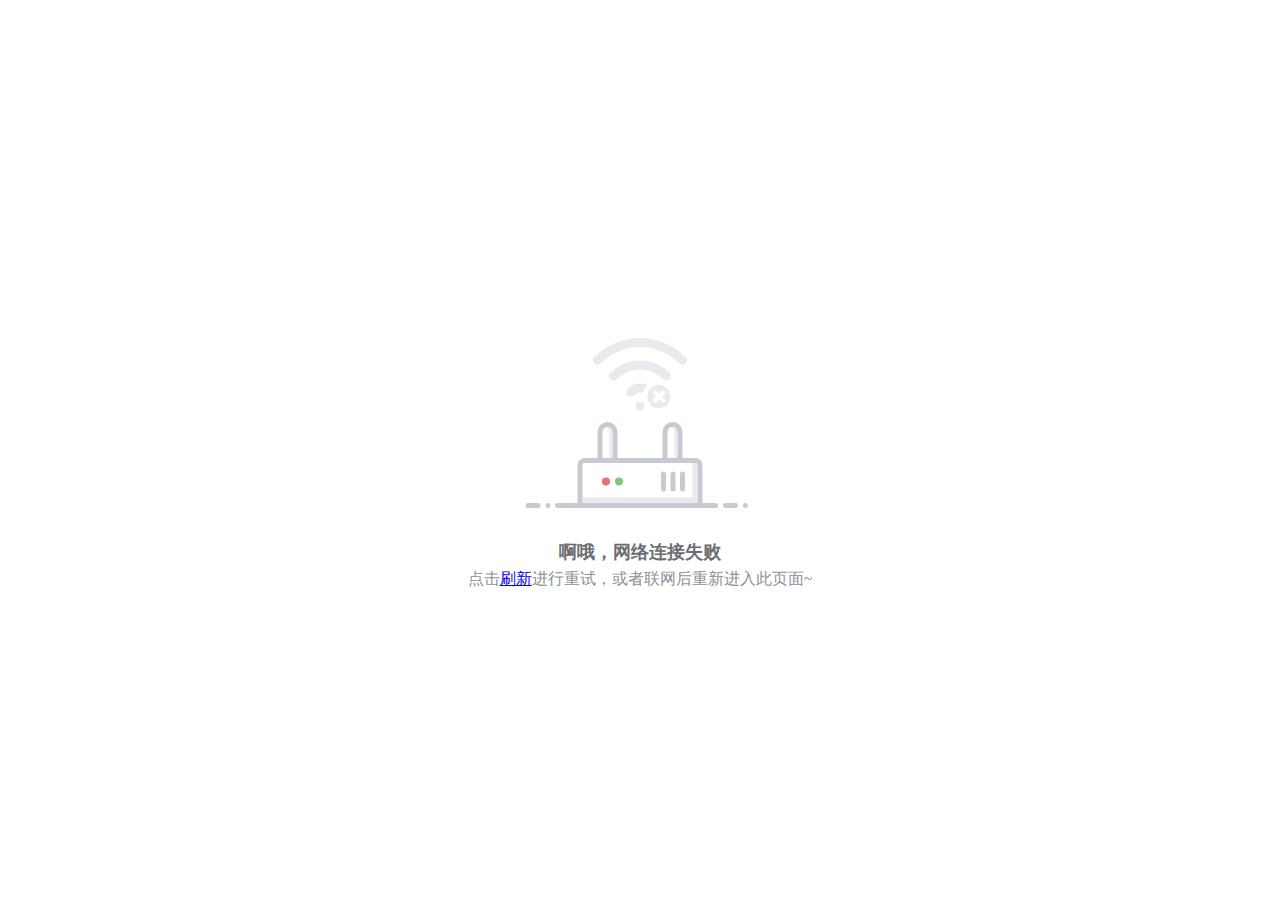
<file: offline.html>
<!DOCTYPE html>
<html>
<head>
	<meta charset="utf-8"/>
		<title>手机科技频道_手机新浪网</title>
	  <meta name="keywords" content="科技,手机科技,科技频道,科技新闻,科技动态,科学技术,新浪科技" />
	  <meta name="description" content="手机新浪网科技频道，二十四小时滚动报道IT业界信息；提供电信、互联网及大众科技的最新新闻，手机、数码、笔记本、家电资讯一网打尽！新浪科技触屏版 - tech.sina.cn" />
		<meta name="viewport" content="width=device-width,initial-scale=1,maximum-scale=1,minimum-scale=1,user-scalable=no,minimal-ui">
    <!-- <meta name="apple-mobile-web-app-capable" content="yes" />   -->
    <meta name="author" content="sina_mobile">
	  <meta content="always" name="referrer">
    <meta name="format-detection" content="telephone=no">
	  <meta name="apple-mobile-web-app-title" content="新浪移动_手机新浪网">
    <link rel="apple-touch-icon-precomposed" href="https://mjs.sinaimg.cn/wap/online/public/images/addToHome/sina_114x114_v1.png">
    <style>
      html, body, div, h1, p { margin: 0; padding: 0; }
      html, body {
        min-height: 100%;
        min-height: 100vh;
      }
      body {
        background: #FFF;
        justify-content: center;
        align-items: center;
        display: -webkit-flex;
        display: -ms-flex;
        display: flex;
      }
      .content { width: 100%; text-align: center; }
      .content svg { display: block; margin: 0 auto; }
      .content h1 { font-size: 18px; color: #6b6e71; line-height: 28px; }
      .content p { font-size: 16px; color: #8c9198; line-height: 26px; }
    </style>
</head>
<body>	
	
  <div class="content">
    <svg xmlns="http://www.w3.org/2000/svg" width="230" viewBox="0 0 460 460"><defs><style>.cls-1{opacity:0;}.cls-2{fill:#fff;}.cls-3{fill:#c7cbd1;}.cls-4{fill:#e8eaed;}.cls-5{fill:#e57373;}.cls-6{fill:#81c784;}</style></defs><path d="M0 0h460v460H0z" class="cls-1"/><path d="M150 343v-95a15 15 0 0 1 30 0v95z" class="cls-2"/><path d="M165 238a10 10 0 0 1 10 10v90h-20v-90a10 10 0 0 1 10-10m0-10a20 20 0 0 0-20 20v99.79a.21.21 0 0 0 .21.21h39.58a.21.21 0 0 0 .21-.21V248a20 20 0 0 0-20-20z" class="cls-3"/><path d="M280 343v-95a15 15 0 0 1 30 0v95z" class="cls-2"/><path d="M295 238a10 10 0 0 1 10 10v90h-20v-90a10 10 0 0 1 10-10m0-10a20 20 0 0 0-20 20v99.79a.21.21 0 0 0 .21.21h39.58a.21.21 0 0 0 .21-.21V248a20 20 0 0 0-20-20z" class="cls-3"/><path d="M295 238a10 10 0 0 0-3 .46 10 10 0 0 1 7 9.54v90h6v-90a10 10 0 0 0-10-10zm-130 0a10 10 0 0 0-3 .46 10 10 0 0 1 7 9.54v90h6v-90a10 10 0 0 0-10-10z" class="cls-4"/><rect width="240" height="90" x="110" y="305" class="cls-2" rx="9" ry="9"/><path d="M341 310a4 4 0 0 1 4 4v72a4 4 0 0 1-4 4H119a4 4 0 0 1-4-4v-72a4 4 0 0 1 4-4h222m0-10H119a14 14 0 0 0-14 14v72a14 14 0 0 0 14 14h222a14 14 0 0 0 14-14v-72a14 14 0 0 0-14-14z" class="cls-3"/><circle cx="162" cy="347" r="8" class="cls-5"/><circle cx="188" cy="347" r="8" class="cls-6"/><rect width="10" height="40" x="272" y="327" class="cls-3" rx="5" ry="5"/><rect width="10" height="40" x="291" y="327" class="cls-3" rx="5" ry="5"/><rect width="10" height="40" x="310" y="327" class="cls-3" rx="5" ry="5"/><rect width="326" height="10" x="60" y="390" class="cls-3" rx="5" ry="5"/><rect width="30" height="10" x="396" y="390" class="cls-3" rx="5" ry="5"/><rect width="30" height="10" x="1" y="390" class="cls-3" rx="5" ry="5"/><rect width="10" height="10" x="436" y="390" class="cls-3" rx="5" ry="5"/><rect width="10" height="10" x="41" y="390" class="cls-3" rx="5" ry="5"/><path d="M342 310h-7v67a2 2 0 0 1-2 2H123a8 8 0 0 1-8-8v15a4 4 0 0 0 4 4h222a4 4 0 0 0 4-4v-73a3 3 0 0 0-3-3z" class="cls-4"/><circle cx="229.99" cy="196" r="9" class="cls-4"/><path d="M254.11 161.15v-.05a33.93 33.93 0 0 0-48.31 0 9 9 0 1 0 12.69 12.69 15.92 15.92 0 0 1 22.71-.14 9 9 0 1 0 12.84-12.54zM288.67 129a83.77 83.77 0 0 0-117.32 0 9 9 0 1 0 11.85 13.52 65.87 65.87 0 0 1 93.55 0A9 9 0 1 0 288.67 129z" class="cls-4"/><path d="M320.89 97.56a128.76 128.76 0 0 0-181.89.13l-.24.23a9 9 0 0 0 12.72 12.72l.12-.11a110.81 110.81 0 0 1 157 .14 9 9 0 1 0 12.3-13.11z" class="cls-4"/><circle cx="268.01" cy="177" r="28" class="cls-4"/><path d="M268 154a23 23 0 1 1-23 23 23 23 0 0 1 23-23m0-10a33 33 0 1 0 33 33 33 33 0 0 0-33-33z" class="cls-2"/><rect width="8" height="32" x="264.01" y="161" class="cls-2" rx="4" ry="4" transform="rotate(135 268.01 177.002)"/><rect width="8" height="32" x="264.01" y="161" class="cls-2" rx="4" ry="4" transform="rotate(-135 268.008 177)"/></svg>
    <h1>啊哦，网络连接失败</h1>
    <p>点击<a href="javascript:location.reload();">刷新</a>进行重试，或者联网后重新进入此页面~</p>
  </div>
</body>
</html>
</file>
